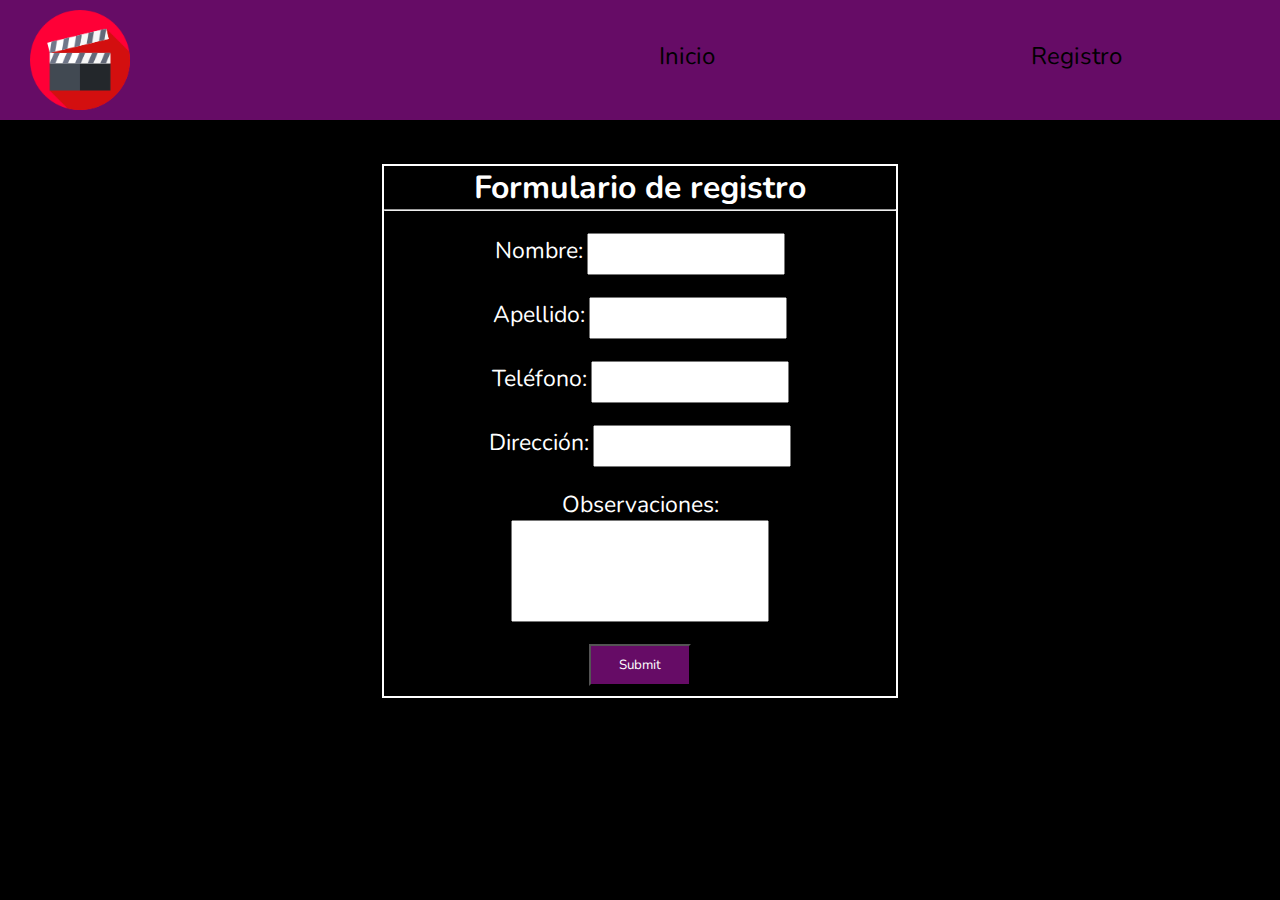
<file: pages/registro.html>
<!DOCTYPE html>
<html lang="en">
<head>
    <meta charset="UTF-8">
    <meta http-equiv="X-UA-Compatible" content="IE=edge">
    <meta name="viewport" content="width=device-width, initial-scale=1.0">
    <link rel="stylesheet" href="/styles/registro.css">
    <title>Document</title>
</head>
<body>
    <header>
        <div class="logo">
            <img src="/assets/logo.png" alt=""  width="100" height="100">
        </div>
        <div class="nav-inicio">
            <nav class="home">
                <a href="/index.html">Inicio</a>
            </nav>
        </div>
        <div class="nav-registro">
            <nav class="registro">
                <a href="/pages/registro.html">Registro</a>
            </nav>
        </div>
    </header>
    <main>
        <br>
        <br>
        <div class="formulario">
            <h1>Formulario de registro</h1>
            <hr>
            <form action="">
                <br>
                <div class="nombre">
                    <label for="nombre">Nombre:</label>
                    <input type="text" id="idNombre">
                </div>
                <br>
                <div class="apellido">
                    <label for="idApellido">Apellido:</label>
                <input type="text" id="idApellido">
                </div>
                <br>
                <div class="telefono">
                    <label for="idTeléfono">Teléfono:</label>
                    <input type="text" id="idTeléfono">
                </div>
                <br>
                <div class="direccion">
                    <label for="idDireccion">Dirección:</label>
                    <input type="text" id="idDireccion">
                </div>
                <br>
                <div class="observacion">
                    <label for="">Observaciones:</label>
                <input type="text" class="observacionIn">
                </div>
                <br>
                <input type="submit" class="btn-enviar">
            </form>
        </div>
    </main>
    <script src="/scripts/registro.js"></script>
</body>
</html>
</file>
<file: styles/registro.css>
@import url('https://fonts.googleapis.com/css2?family=Nunito:wght@700;800&display=swap');
body{
    background-color: rgb(0, 0, 0);
}
*{
    font-family:Nunito;
    margin:0px;
    padding:0px;
}
/*HEADER*/
header{
    display:flex;
    align-items:stretch;
    background-color:rgb(102, 12, 102);
    height:120px;
}

.logo{
    flex-grow: 4;
    margin: 10px;
    margin-top: -10px;
    padding: 20px;
}

.nav-inicio{
    flex-grow: 3;
    margin: 10px;
    padding: 20px;
    text-align: center;
}

.nav-registro{
    flex-grow: 3;
    margin: 10px;
    padding: 20px;
    text-align: center;
}

.home{
    margin: auto;
    background-color:rgb(102, 12, 102);
    height:60%;
    width: 50%;
    padding-top:10px;
    
}
.home:hover{
    background-color: rgb(85, 50, 85);
    color:white;
    border:1px solid white;
}
.home a{
    color:black;
    font-size:24px;
    text-decoration: none;
}

.registro{
    margin: auto;
    background-color:rgb(102, 12, 102);
    height:60%;
    width: 50%;
    padding-top:10px;
    
}
.registro:hover{
    background-color: rgb(85, 50, 85);
    color:white;
    border: 1px solid white;
}
.registro a{
    color:black;
    font-size:24px;
    text-decoration: none;
}
/*HEADER*/

/*FORM*/

.formulario{
    width: 40%;
    height:30%;
    margin: auto;
    text-align: center;
    color: white;
    border: 2px solid white;
}
label{
    font-size:23px;
}
input{
    padding:10px;
}

.btn-enviar{
    padding:10px;
    width:20%;
    margin-bottom: 2%;
    background-color:rgb(102, 12, 102);
    color: white;
}
.observacionIn{
    padding:40px;
}
.observacion label{
    display: block;
}
</file>
